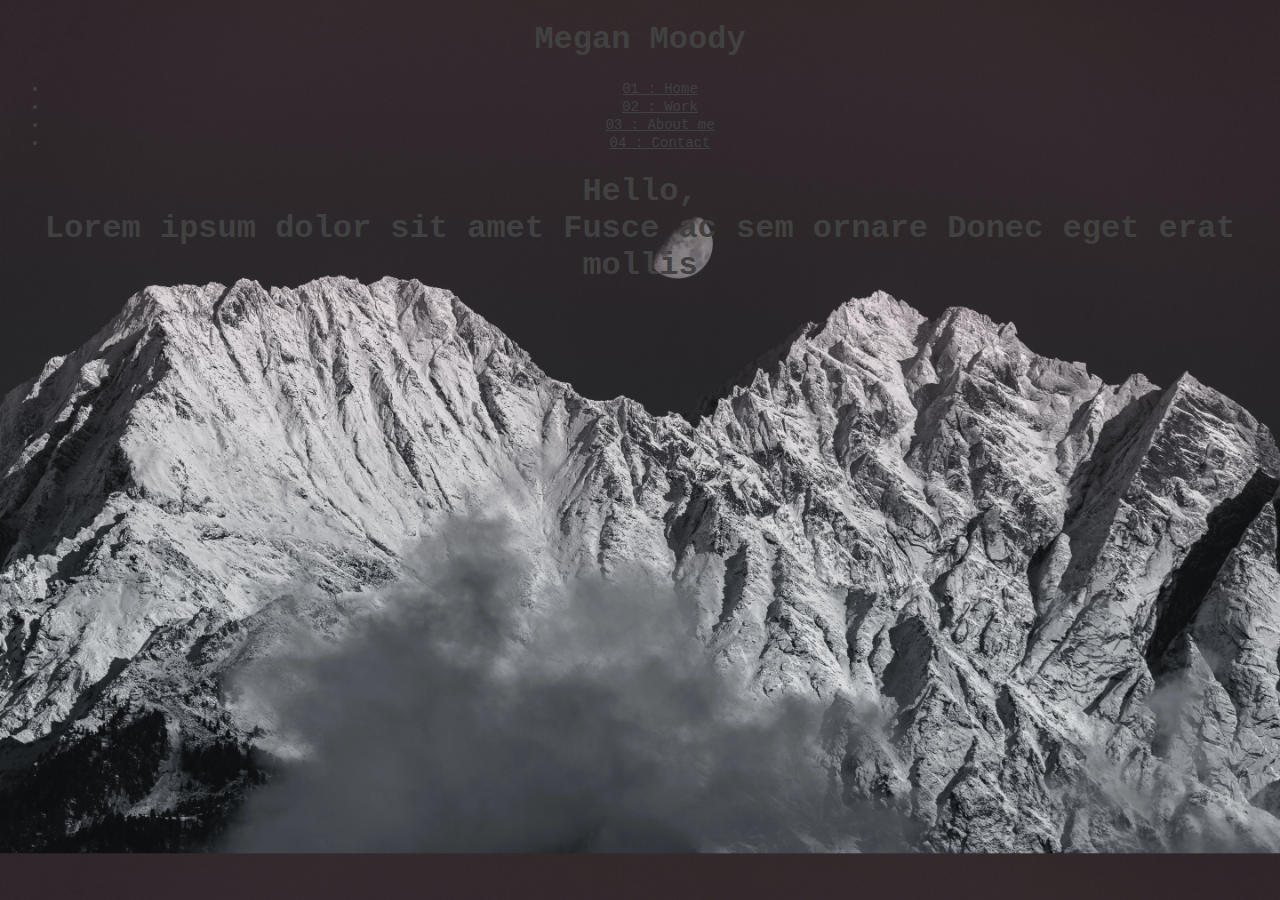
<file: index.html>
<!DOCTYPE html>
<html lang="en">
    <head>
        <title>Megan Moody | Technical Writer</title>
        <meta charset="UTF-8">
        <meta name="viewport" content="width=device-width, initial-scale=1.0">
        <meta http-equiv="X-UA-Compatible" content="ie=edge">
        <meta name="msapplication-tap-highlight" content="no">
        <link href="./css/style.css" type="text/css" rel="stylesheet">
        <link rel="icon" href="">
        <link rel="apple-touch-icon" href="">
    </head>
    <body style="background-image: url('./assets/img/moonmountain.jpg'); background-size: 100% auto;">
        <header>
            <h1 class="main-header">Megan Moody</h1>
            <nav>
                    <ul class="nav">
                      <li><a href="./index.html" title="">01 : Home</a></li>
                      <li><a href="./work.html" title="">02 : Work</a></li>
                      <li><a href="./about.html" title="">03 : About me</a></li>
                      <li><a href="./contact.html" title="">04 : Contact</a></li>
                    </ul>
              </nav>
        </header>
        <main>
            <section class="hero">
                          <h1>Hello,<br>
                            <span id="typed-strings">
                              <span>Lorem ipsum dolor sit amet</span>
                              <span>Fusce ac sem ornare</span>
                              <span>Donec eget erat mollis</span>
                            </span>
                            <span id="typed"></span>
                          </h1>
              </section>
        </main>
    </body>
</html>
</file>
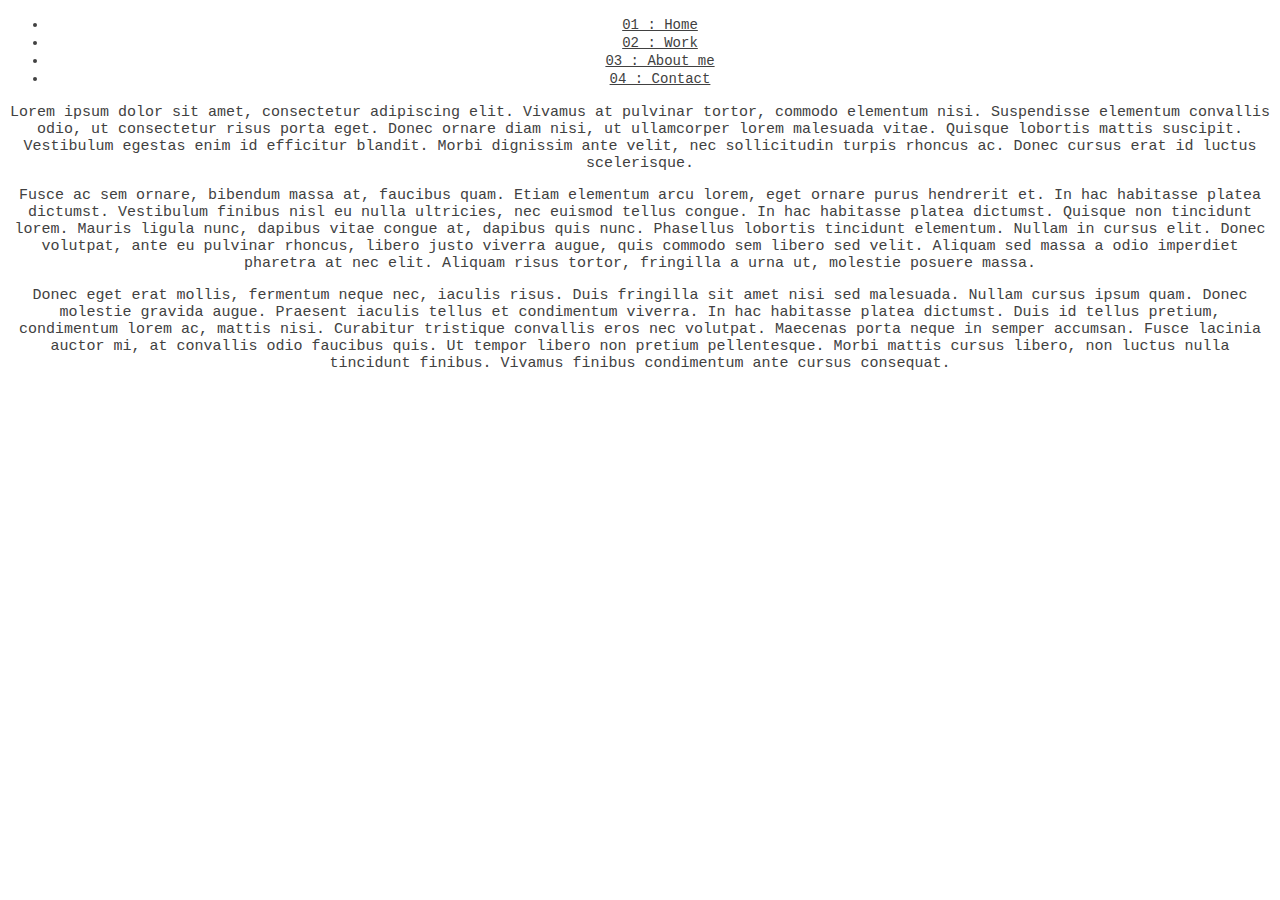
<file: about.html>
<!DOCTYPE html>
<html lang="en">
    <head>
        <title>Megan Moody | Technical Writer</title>
        <meta charset="UTF-8">
        <meta name="viewport" content="width=device-width, initial-scale=1.0">
        <meta http-equiv="X-UA-Compatible" content="ie=edge">
        <meta name="msapplication-tap-highlight" content="no">
        <link href="./css/style.css" type="text/css" rel="stylesheet">
        <link rel="icon" href="">
        <link rel="apple-touch-icon" href="">
    </head>
    <body>
        <header>
            <nav>
                    <ul class="nav">
                      <li><a href="./index.html" title="">01 : Home</a></li>
                      <li><a href="./work.html" title="">02 : Work</a></li>
                      <li><a href="./about.html" title="">03 : About me</a></li>
                      <li><a href="./contact.html" title="">04 : Contact</a></li>
                    </ul>
              </nav>
        </header>
        <main>
            <p>
                Lorem ipsum dolor sit amet, consectetur adipiscing elit. Vivamus at pulvinar tortor, commodo elementum nisi. Suspendisse elementum convallis odio, ut consectetur risus porta eget. Donec ornare diam nisi, ut ullamcorper lorem malesuada vitae. Quisque lobortis mattis suscipit. Vestibulum egestas enim id efficitur blandit. Morbi dignissim ante velit, nec sollicitudin turpis rhoncus ac. Donec cursus erat id luctus scelerisque.
            </p>
            <p>
                Fusce ac sem ornare, bibendum massa at, faucibus quam. Etiam elementum arcu lorem, eget ornare purus hendrerit et. In hac habitasse platea dictumst. Vestibulum finibus nisl eu nulla ultricies, nec euismod tellus congue. In hac habitasse platea dictumst. Quisque non tincidunt lorem. Mauris ligula nunc, dapibus vitae congue at, dapibus quis nunc. Phasellus lobortis tincidunt elementum. Nullam in cursus elit. Donec volutpat, ante eu pulvinar rhoncus, libero justo viverra augue, quis commodo sem libero sed velit. Aliquam sed massa a odio imperdiet pharetra at nec elit. Aliquam risus tortor, fringilla a urna ut, molestie posuere massa.
            </p>
            <p>
                Donec eget erat mollis, fermentum neque nec, iaculis risus. Duis fringilla sit amet nisi sed malesuada. Nullam cursus ipsum quam. Donec molestie gravida augue. Praesent iaculis tellus et condimentum viverra. In hac habitasse platea dictumst. Duis id tellus pretium, condimentum lorem ac, mattis nisi. Curabitur tristique convallis eros nec volutpat. Maecenas porta neque in semper accumsan. Fusce lacinia auctor mi, at convallis odio faucibus quis. Ut tempor libero non pretium pellentesque. Morbi mattis cursus libero, non luctus nulla tincidunt finibus. Vivamus finibus condimentum ante cursus consequat.
            </p>
        </main>
    </body>
</html>
</file>
<file: css/style.css>
body {
    background-color:rgb(255, 255, 255);
    font-family: 'Courier New', Courier, monospace;
    text-align: center;
    color: rgb(65, 65, 65);
}
#main-header {
    color: rgb(65, 65, 65);
    display:block;
    font-style:normal;
}
nav {
    display:block;
}
h2 {
    color: rgb(65, 65, 65);
}
p {
    color: rgb(65, 65, 65);
    font-size: 15px;
}
a {
    font-size: 14px;
    color: rgb(65, 65, 65);
    font-style: normal;
}
</file>
